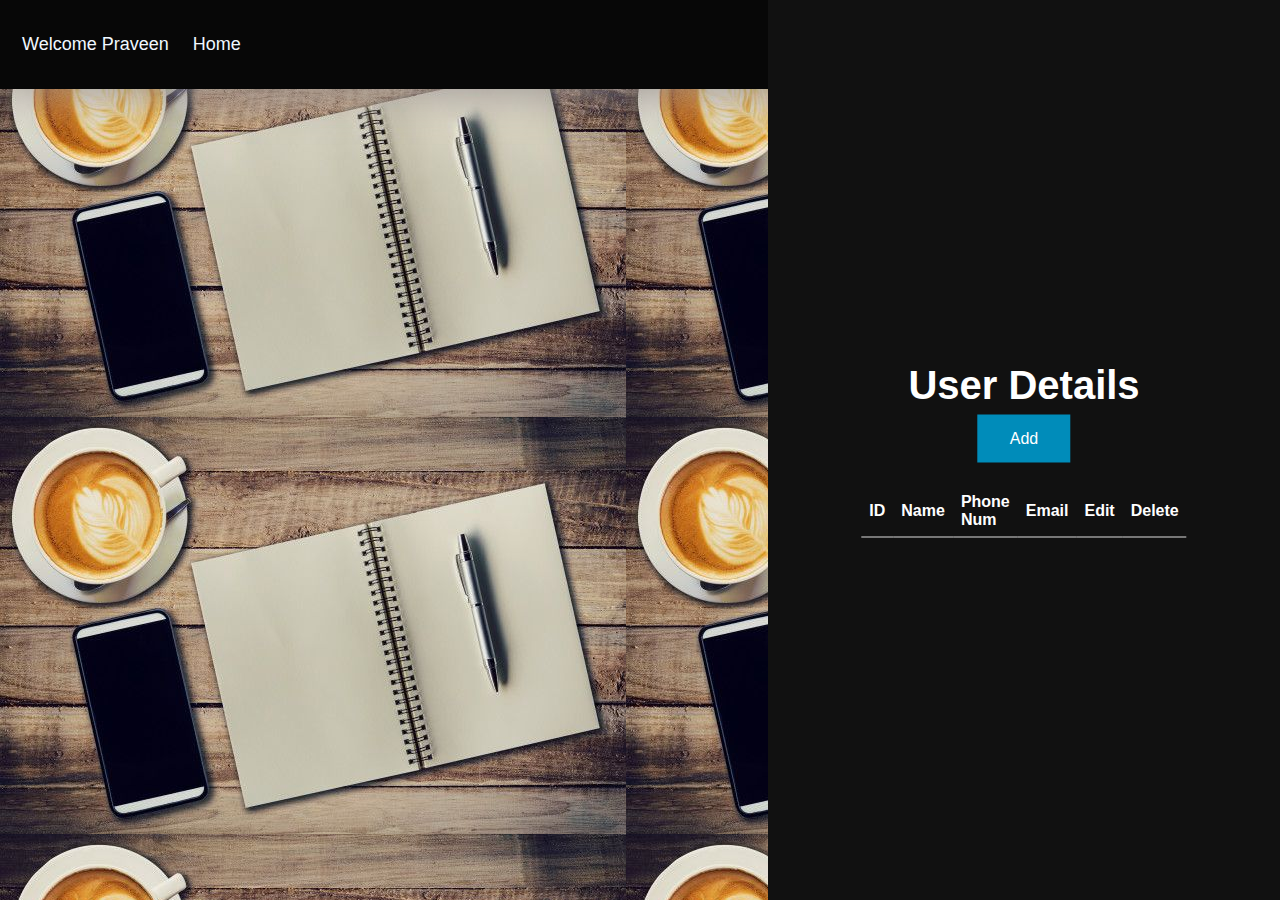
<file: Assignment_4-User_with_css/index.html>
<!DOCTYPE html>
<html>
<head>
<meta name="viewport" content="width=device-width, initial-scale=1">
<link rel="stylesheet" href="style.css">
<link rel="stylesheet" href="https://cdnjs.cloudflare.com/ajax/libs/font-awesome/4.7.0/css/font-awesome.min.css">
</head>
<body style="background-image: url('back.jpg') ; width: auto; height: auto;">

<div class="header">
    <a href="#">Welcome Praveen</a>
    <a href="file:///C:/Users/Praveen/Desktop/Heraizen/Assignment%20-%203/login.html"> Home </a>
</div>

<div class="split right">
  <div class="centered">
    <p style="font-size: 40px;"><b>User Details 
        <a href="file:///C:/Users/Praveen/Desktop/Heraizen/Assignment%20-%204/user.html"> <button class="button button2">Add</button></a></b></p><br>
    <table>
          <thead>
                <tr>
                    <th>ID</th>
                    <th>Name</th>
                    <th>Phone Num</th>
                    <th>Email</th>
                    <th>Edit</th>
                    <th>Delete</th>
                </tr>
            </thead>
          <tbody></tbody>
      </table>
  </div>
</div>
  <script src="./user.js"></script>  
</body>
</html>
</file>
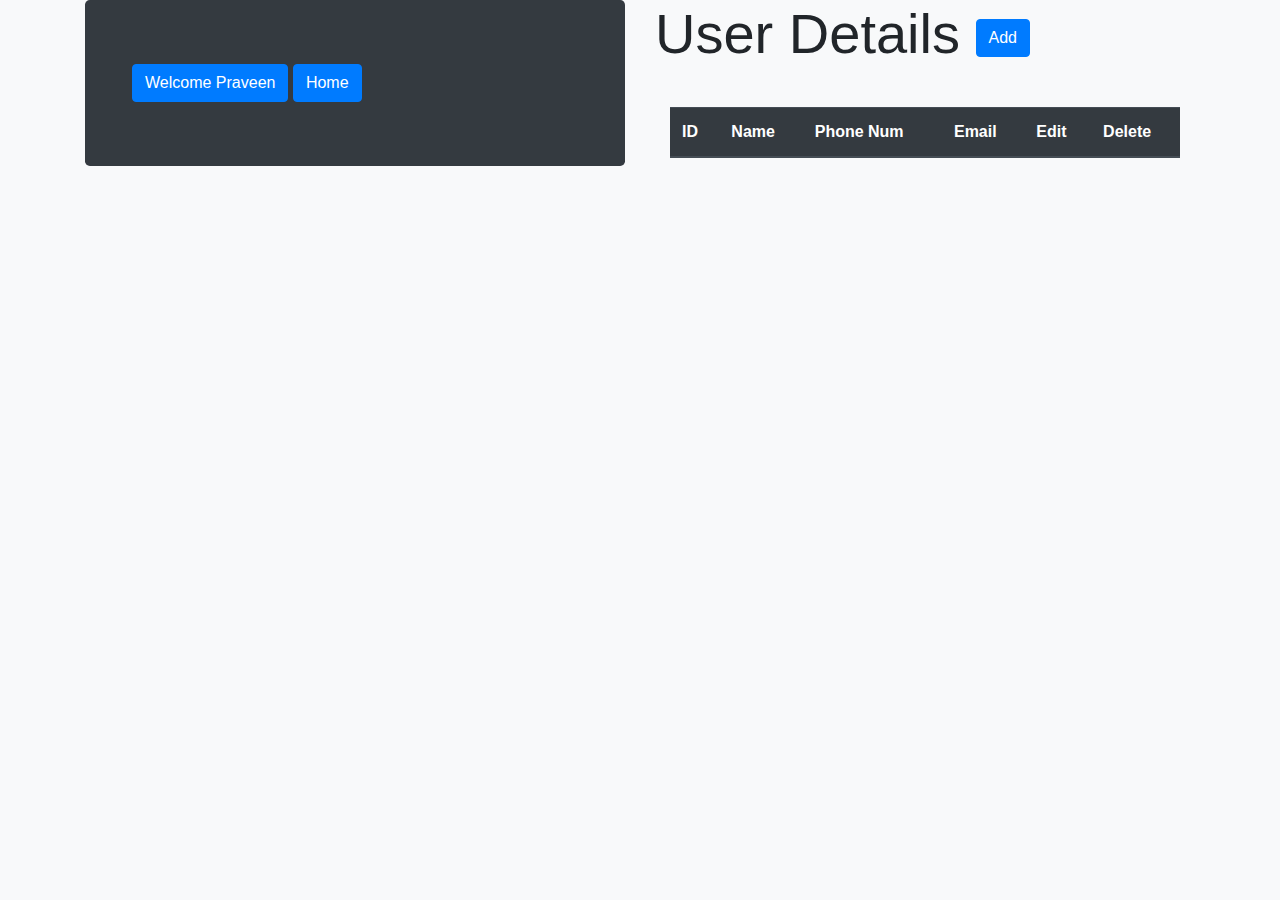
<file: Assignment_5-User_with_bootstrap/index.html>
<!DOCTYPE html>
<html>
<head>
<meta name="viewport" content="width=device-width, initial-scale=1">
<link rel="stylesheet" href="https://cdnjs.cloudflare.com/ajax/libs/font-awesome/4.7.0/css/font-awesome.min.css">
<link href="https://cdn.jsdelivr.net/npm/bootstrap@5.1.1/dist/css/bootstrap.min.css" rel="stylesheet"/>
<link rel="stylesheet" href="https://cdn.jsdelivr.net/npm/bootstrap@4.6.1/dist/css/bootstrap.min.css">
<script src="https://cdn.jsdelivr.net/npm/jquery@3.5.1/dist/jquery.slim.min.js"></script>
<script src="https://cdn.jsdelivr.net/npm/popper.js@1.16.1/dist/umd/popper.min.js"></script>
<script src="https://cdn.jsdelivr.net/npm/bootstrap@4.6.1/dist/js/bootstrap.bundle.min.js"></script>
</head>
<body class="bg-light">


<div class="container">
  <div class="row">
    <div class="col-sm bg-image" 
          style="background-image: url('https://mdbootstrap.com/img/Photos/Others/images/3.jpg');
          height: 100vh">
      <div class="jumbotron  bg-dark">
        <div class="container">
          <div class="page-header">
            <a href="#" class="btn btn-primary">Welcome Praveen</a>
            <a href="file:///C:/Users/Praveen/Desktop/Heraizen/Assignment%20-%203/login.html" class="btn btn-primary"> Home </a>
          </div>
        </div>
      </div>
    </div>
    <br>


    <div class="col-sm">
      <p class="display-4"><b>User Details 
        <a href="file:///C:/Users/Praveen/Desktop/Heraizen/Assignment%20-%205/user.html" class="btn btn-primary"> Add</a></b></p><br>
          <div class="container d-flex align-items-center justify-content-center">
            <table class="table ">
              <thead class="thead-dark">
                <tr>
                    <th scope="col">ID</th>
                    <th scope="col">Name</th>
                    <th scope="col">Phone Num</th>
                    <th scope="col">Email</th>
                    <th scope="col">Edit</th>
                    <th scope="col">Delete</th>
                </tr>
              </thead>
              <tbody></tbody>
            </table>
          </div>
      </div>
  </div>
</div>
<script src="./user.js"></script>  
</body>
</html>
</file>
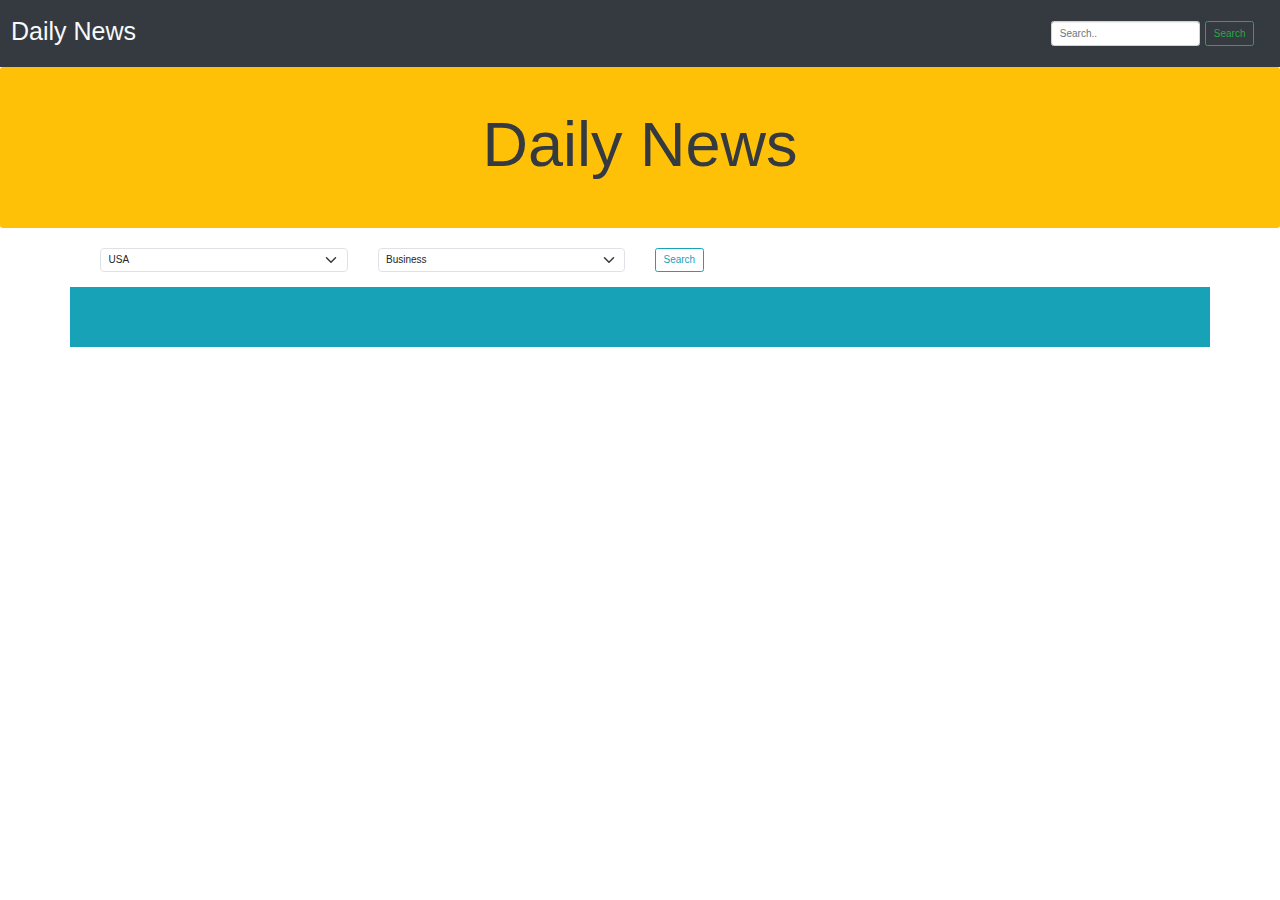
<file: Assignment_6-News_API_Azax/index.html>
<!DOCTYPE html>
<html lang="en">
<head>
  <title>News</title>
  <meta charset="utf-8">
  <meta name="viewport" content="width=device-width, initial-scale=1">
  <link rel="stylesheet" href="https://maxcdn.bootstrapcdn.com/bootstrap/3.4.1/css/bootstrap.min.css">
  <script src="https://ajax.googleapis.com/ajax/libs/jquery/3.5.1/jquery.min.js"></script>
  <script src="https://maxcdn.bootstrapcdn.com/bootstrap/3.4.1/js/bootstrap.min.js"></script>
  <link rel="stylesheet" href="https://cdnjs.cloudflare.com/ajax/libs/font-awesome/4.7.0/css/font-awesome.min.css">
    <link href="https://cdn.jsdelivr.net/npm/bootstrap@5.1.1/dist/css/bootstrap.min.css" rel="stylesheet"/>
    <link rel="stylesheet" href="https://cdn.jsdelivr.net/npm/bootstrap@4.6.1/dist/css/bootstrap.min.css">
    <script src="https://cdn.jsdelivr.net/npm/popper.js@1.16.1/dist/umd/popper.min.js"></script>
    <script src="https://cdn.jsdelivr.net/npm/bootstrap@4.6.1/dist/js/bootstrap.bundle.min.js"></script>
    <style>
      /* Remove the navbar's default margin-bottom and rounded borders */ 
      .navbar {
        margin-bottom: 0;
        border-radius: 0;
      }
    </style>
</head>
<body>
<nav class="navbar navbar-expand-lg navbar-light bg-dark text-light py-4">
  <h1>Daily News</h1>
  <button class="navbar-toggler" type="button" data-toggle="collapse" data-target="#navbarSupportedContent" aria-controls="navbarSupportedContent" aria-expanded="false" aria-label="Toggle navigation">
    <span class="navbar-toggler-icon"></span>
  </button>

  <div class="collapse navbar-collapse">
    <ul class="navbar-nav mr-auto"> </ul>
    <form class="form-inline my-2 my-lg-0">

      <input class="form-control mr-sm-2" type="search" placeholder="Search.." aria-label="Search" name="search" onkeyup="input(event)">
      <button class="btn btn-outline-success my-2 my-sm-0" onclick="searchHandler(event)">Search</button>
      <!-- <input class="form-control mr-sm-2" type="search" placeholder="Search" aria-label="Search">
      <button class="btn btn-outline-success my-2 my-sm-0" type="submit">Search</button> -->
    </form>
  </div>
</nav>
<div class="jumbotron text-center bg-warning">
  <div class="text-dark">
    <h1>Daily News</h1>      
  </div>
</div>
<div class="container mt-4">
  <div class="col-md-12 mb-4">
      <div class="row">
          <div class="col-md-3" id="countrySelect">


          </div>
          <div class="col-md-3" id="categorySelect">

          </div>
          <div class="col-md-3">
              <button class="btn btn-outline-info" onclick="search()">Search</button>
          </div>

      </div>
  </div>
</div>
<div class="container bg-info pb-5">
  <div class="row row-cols-1 mt-5 row-cols-md-3 g-4 pb5" id="newsReference">
  </div>
</div>
    <script src="script.js"></script>
</body>
</html>
</file>
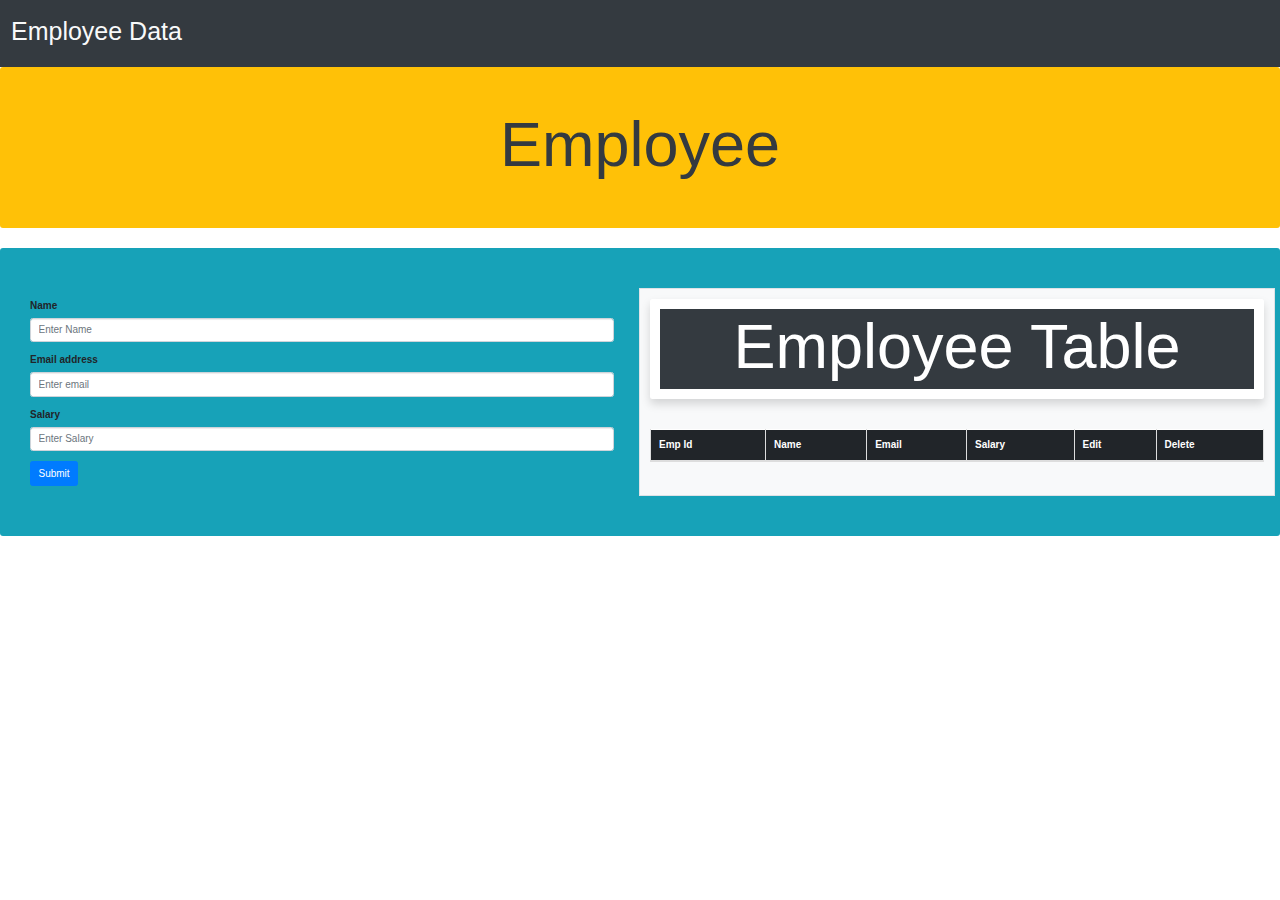
<file: Assignment_7-Employee_API_Azax/index.html>
<!DOCTYPE html>
<html lang="en">
<head>
  <title>News</title>
  <meta charset="utf-8">
  <meta name="viewport" content="width=device-width, initial-scale=1">
  <link rel="stylesheet" href="https://maxcdn.bootstrapcdn.com/bootstrap/3.4.1/css/bootstrap.min.css">
  <script src="https://ajax.googleapis.com/ajax/libs/jquery/3.5.1/jquery.min.js"></script>
  <script src="https://maxcdn.bootstrapcdn.com/bootstrap/3.4.1/js/bootstrap.min.js"></script>
  <link rel="stylesheet" href="https://cdnjs.cloudflare.com/ajax/libs/font-awesome/4.7.0/css/font-awesome.min.css">
    <link href="https://cdn.jsdelivr.net/npm/bootstrap@5.1.1/dist/css/bootstrap.min.css" rel="stylesheet"/>
    <link rel="stylesheet" href="https://cdn.jsdelivr.net/npm/bootstrap@4.6.1/dist/css/bootstrap.min.css">
    <script src="https://cdn.jsdelivr.net/npm/popper.js@1.16.1/dist/umd/popper.min.js"></script>
    <script src="https://cdn.jsdelivr.net/npm/bootstrap@4.6.1/dist/js/bootstrap.bundle.min.js"></script>
    <style>
      /* Remove the navbar's default margin-bottom and rounded borders */ 
      .navbar {
        margin-bottom: 0;
        border-radius: 0;
      }

      a:not([href]):not([class]) {
        color: red;
        text-decoration: none;
      }
    
      
    </style>
</head>
<body>
<nav class="navbar navbar-expand-lg navbar-light bg-dark text-light py-4">
  <h1>Employee Data</h1>

  </div>
</nav>
<div class="jumbotron text-center bg-warning">
  <div class="text-dark">
    <h1>Employee</h1>      
  </div>
</div>

<div class="jumbotron bg-info ">
  <div class="row  pb5">
      <div class="col-md p-3 "  onsubmit="event.preventDefault(); setEmp();">
        <div class="container">
        <form id="empform">
          <div class="form-group">
            <label for="name">Name</label>
            <input type="text" class="form-control" id="name" placeholder="Enter Name">
          </div>
          <div class="form-group">
            <label for="email">Email address</label>
            <input type="email" class="form-control" id="email" placeholder="Enter email">
          </div>
          <div class="form-group">
            <label for="salary">Salary</label>
            <input type="number" class="form-control" id="salary" placeholder="Enter Salary">
          </div>
          <button type="submit" class="btn btn-primary" id="submit">Submit</button>
        </form>
        </div>
        </div>

        
        <div class="col-md p-3 border bg-light">
            <div class="col bg-dark shadow p-3 mb-5 bg-white rounded"> 
              <div class="container d-flex align-items-center justify-content-center bg-dark">
                <h1 class="text-white">Employee Table</h1> 
              </div>
            </div>
            
              <table class="table table-dark table-hover table-bordered" id="emptable">
                <thead class="thread-light">
                  <tr>
                    <th scope="col">Emp Id</th>
                    <th scope="col">Name</th>
                    <th scope="col">Email</th>
                    <th scope="col">Salary</th>
                    <th scope="col">Edit</th>
                    <th scope="col">Delete</th>
                  </tr>
                </thead>
                <tbody id="data">
                 
                </tbody>
              </table>
        
          </div>
        </div>
          
  </div>
</div>
    <script src="script.js"></script>
</body>
</html>
</file>
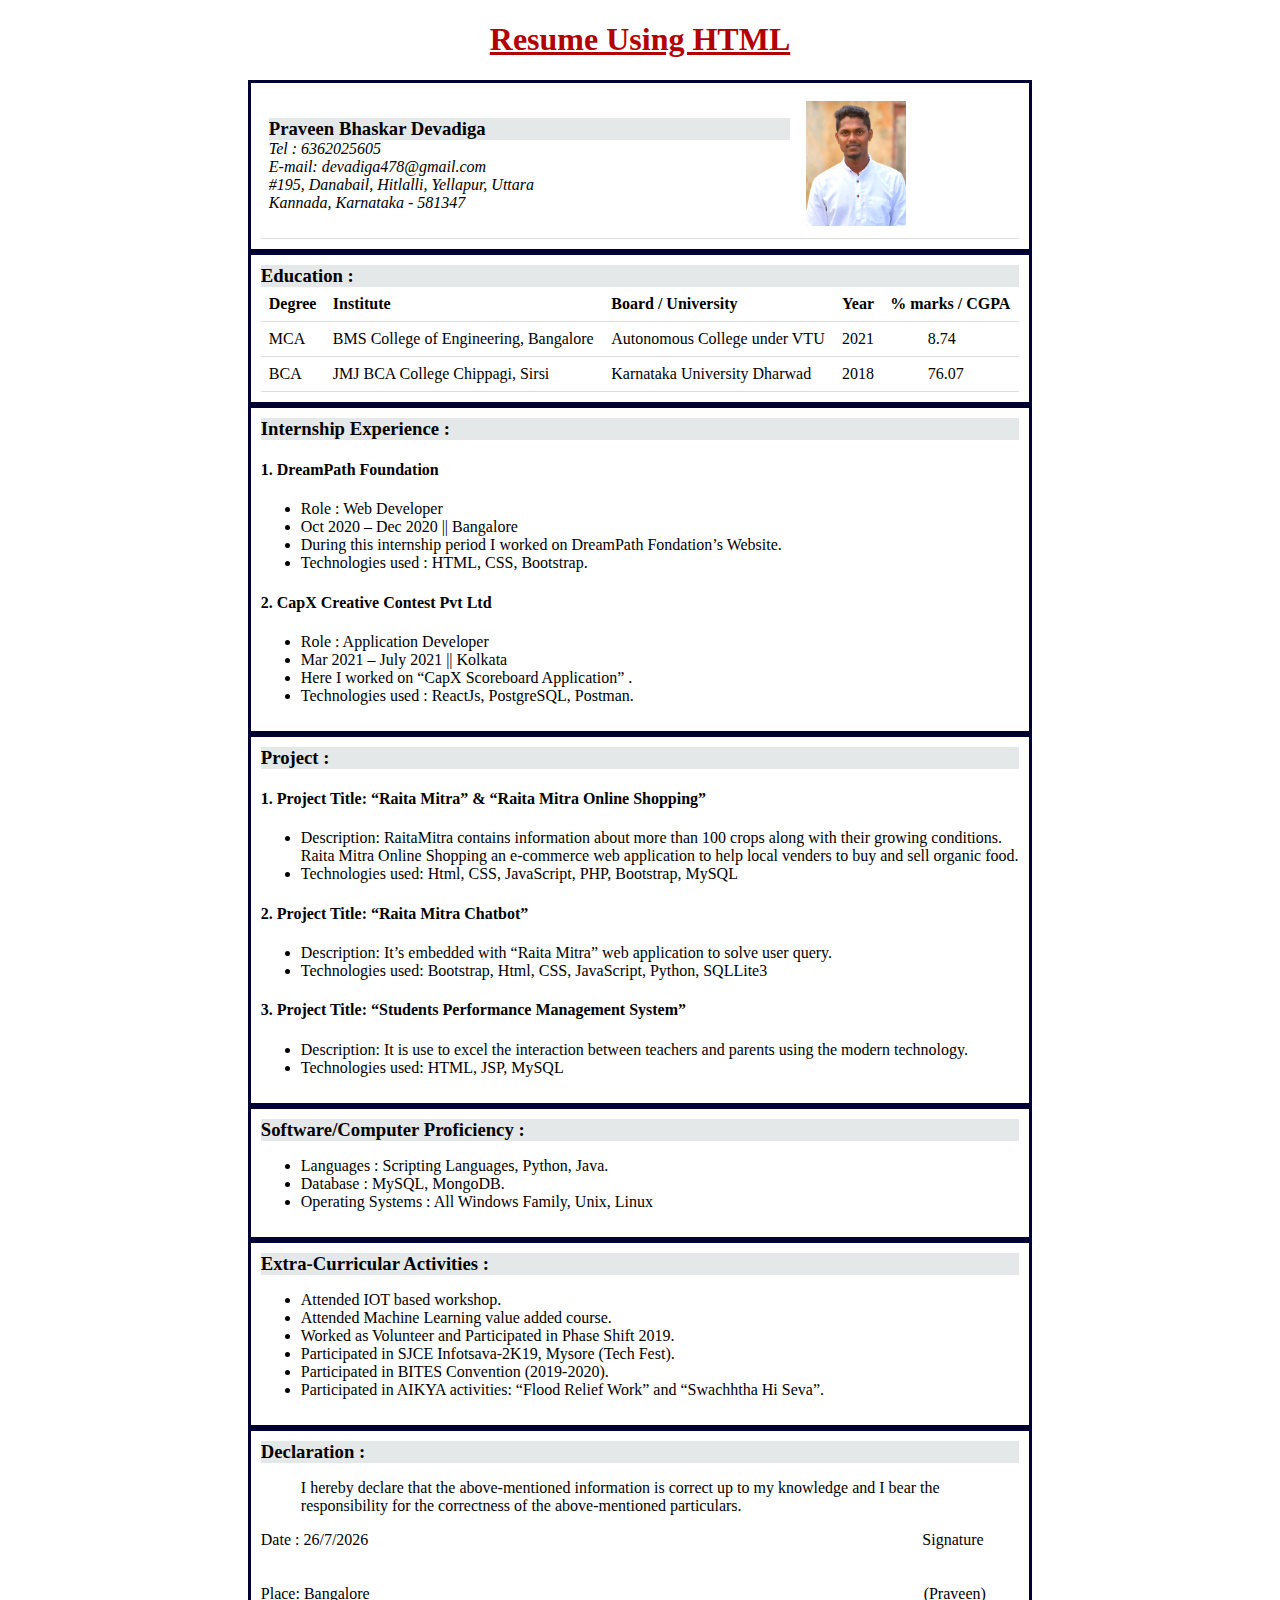
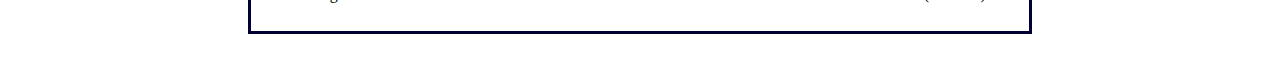
<file: Assignment _1-Resume/Resume.html>
<!DOCTYPE html>
<html>
<head>
  <title>My Resume</title>
  <style>
    table {
  border-collapse: collapse;
  width: 100%;
}

th, td {
  padding: 8px;
  text-align: left;
  border-bottom: 1px solid #ddd;
}
.first {
            width: 75%;
            display: inline-block;
        }
  
        .second {
            width: 25%;
            display: inline-block;
        }
        h3{
          background-color: #E5E8E8;
          width: auto;
          margin: auto;
        }
  </style>
</head>
<body>
<h1 style="text-align: center; color : #b30000;"><u>Resume Using HTML</u></h1>
<div style="margin: auto; width: 60%; border: 3px solid #000033; padding: 10px;">
  <table>
    <td>
  <h3>Praveen Bhaskar Devadiga</h3>
  <address>Tel : 6362025605<br>
  E-mail: devadiga478@gmail.com<br>
  #195, Danabail, Hitlalli, Yellapur, Uttara<br>
  Kannada, Karnataka - 581347</address></td>
    <td>
  <img src="DSLR.png" alt="Photo" width="100px" height="125px"> </td> </table>
</div>

<div style="margin: auto; width: 60%; border: 3px solid #000033; padding: 10px;">
<h3>Education :</h3>
<table>
  <tr>
    <th>Degree</th>
    <th>Institute</th>
    <th>Board / University</th>
    <th>Year</th>
    <th>% marks / CGPA</th>
  </tr>
  <tr>
    <td>MCA</td>
    <td>BMS College of Engineering, Bangalore</td>
    <td>Autonomous College under VTU</td>
    <td>2021</td>
    <td style="padding-left: 6%;">8.74</td>
  </tr>
  <tr>
    <td>BCA</td>
    <td>JMJ BCA College Chippagi, Sirsi</td>
    <td>Karnataka University Dharwad</td>
    <td>2018</td>
    <td style="padding-left: 6%;">76.07</td>
  </tr>
</table>
</div>
<div style="margin: auto; width: 60%; border: 3px solid #000033; padding: 10px;">
  <h3>Internship Experience :</h3>
    <h4>1. DreamPath Foundation</h4>
      <ul>
          <li>Role : Web Developer</li>
          <li>Oct 2020 – Dec 2020 || Bangalore</li>
          <li>During this internship period I worked on DreamPath Fondation’s Website.</li>
          <li>Technologies used : HTML, CSS, Bootstrap.</li>
      </ul>
    <h4>2. CapX Creative Contest Pvt Ltd</h4>
      <ul>
          <li>Role : Application Developer</li>
          <li>Mar 2021 – July 2021 || Kolkata</li>
          <li>Here I worked on “CapX Scoreboard Application” .</li>
          <li>Technologies used : ReactJs, PostgreSQL, Postman.</li>
      </ul>
</div>
<div style="margin: auto; width: 60%; border: 3px solid #000033; padding: 10px;">
  <h3>Project : </h3>
    <h4>1. Project Title: “Raita Mitra” & “Raita Mitra Online Shopping”</h4>
      <ul>
          <li>Description: RaitaMitra contains information about more than 100 crops along with their growing
            conditions. Raita Mitra Online Shopping an e-commerce web application to help local venders to buy
            and sell organic food.</li>
          <li>Technologies used: Html, CSS, JavaScript, PHP, Bootstrap, MySQL</li>
      </ul>

    <h4>2. Project Title: “Raita Mitra Chatbot”</h4>
      <ul>
          <li>Description: It’s embedded with “Raita Mitra” web application to solve user query.</li>
          <li>Technologies used: Bootstrap, Html, CSS, JavaScript, Python, SQLLite3</li>
      </ul>

    <h4>3. Project Title: “Students Performance Management System”</h4>
      <ul>
          <li>Description: It is use to excel the interaction between teachers and parents using the modern technology.</li>
          <li>Technologies used: HTML, JSP, MySQL</li>
      </ul>
</div>

<div style="margin: auto; width: 60%; border: 3px solid #000033; padding: 10px;">
  <h3>Software/Computer Proficiency :</h3>
      <ul>
          <li>Languages : Scripting Languages, Python, Java.</li>
          <li>Database : MySQL, MongoDB.</li>
          <li>Operating Systems : All Windows Family, Unix, Linux</li>
      </ul>
</div>
<div style="margin: auto; width: 60%; border: 3px solid #000033; padding: 10px;">
  <h3>Extra-Curricular Activities :</h3>
      <ul>
          <li>Attended IOT based workshop.</li>
          <li>Attended Machine Learning value added course.</li>
          <li>Worked as Volunteer and Participated in Phase Shift 2019.</li>
          <li>Participated in SJCE Infotsava-2K19, Mysore (Tech Fest).</li>
          <li>Participated in BITES Convention (2019-2020).</li>
          <li>Participated in AIKYA activities: “Flood Relief Work” and “Swachhtha Hi Seva”.</li>
      </ul>
</div>

<div style="margin: auto; width: 60%; border: 3px solid #000033; padding: 10px;">
  <h3>Declaration :</h3>
      <ul>
          <p>I hereby declare that the above-mentioned information is correct up to my knowledge and I bear the
            responsibility for the correctness of the above-mentioned particulars. </p>
      </ul>
      <p style="margin: auto;"><a id="current_date"></a> <a style="padding-left:550px">Signature</a></p><br><br>
      <p style="margin: auto;"><a>Place: Bangalore</a> <a style="padding-left:550px">(Praveen)</p>
  </div>
</body>
</html>

<script>
  date = new Date();
  year = date.getFullYear();
  month = date.getMonth() + 1;
  day = date.getDate();
  document.getElementById("current_date").innerHTML ="Date : " + day + "/" + month + "/" + year;
</script>
</file>
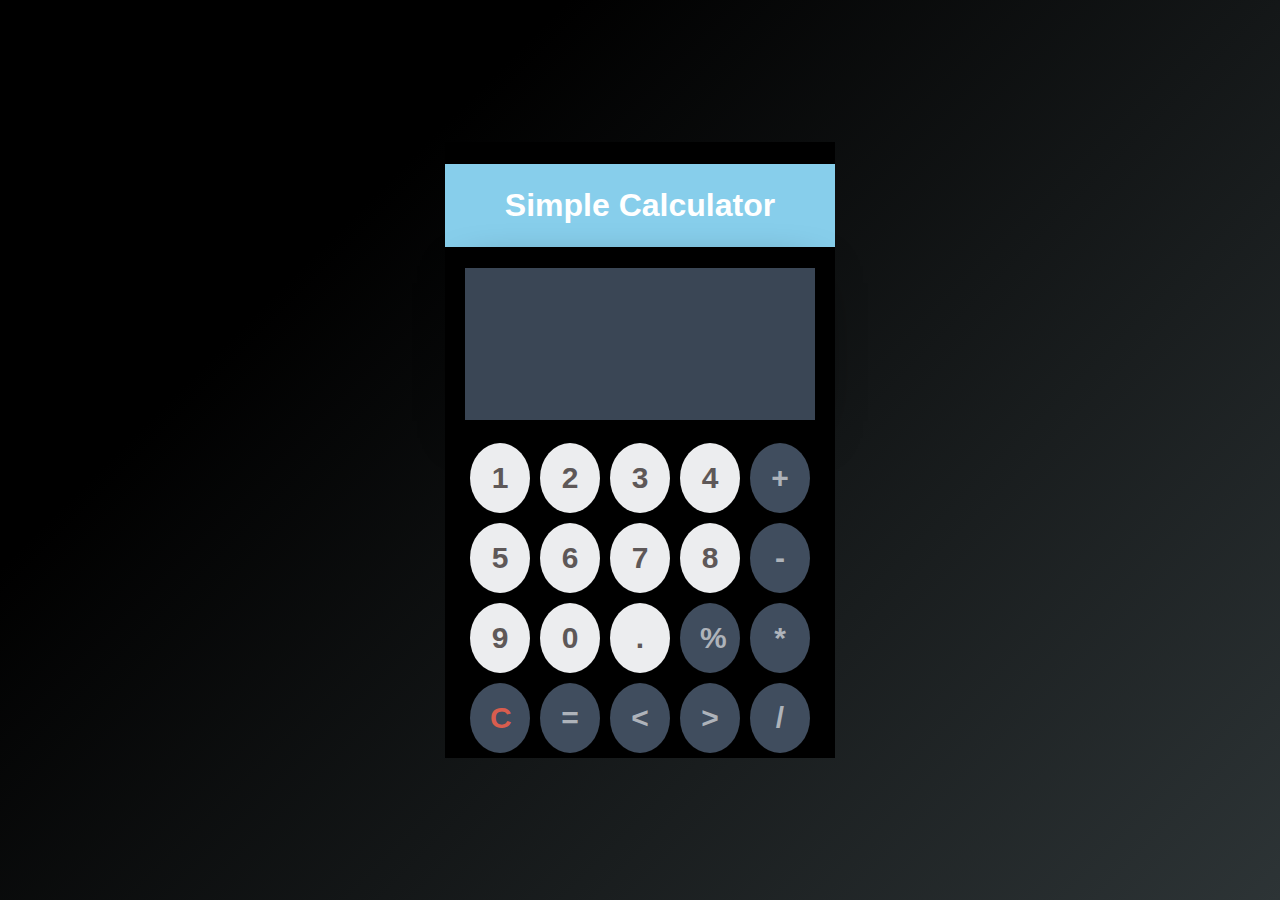
<file: Assignment _2-Calculator/calci.html>
<!DOCTYPE html>  
<html>  
    <head>  
    <meta charset="utf-8">  
    <title>  
         Calculator
    </title>  
    <link href="https://fonts.googleapis.com/css2?family=Cookie&display=swap" rel="stylesheet">  
    <link rel="stylesheet" href="styles.css">


    <style>  
    
    * {  
  box-sizing: border-box;  
  font-family: 'Roboto', sans-serif;  
}  
    h1 {  
    text-align: center;  
    padding: 23px;  
    background-color: skyblue;  
    color: white;  
    } 
body {  
  background: black;  
}
#calc{  
width: 250px;   
} 
</style>  
</head>  
<body>  
    <h1> Simple Calculator </h1> 
    <form name = "form1">
    <div class="container">  
  <div class="calc-body">  
    <div class="calc-screen">  
        <input id = "calc" type ="text" name = "answer"> 
    </div>  
    </div>
    <br>
    <div class="calc-button-row">  
        <input class="button" type = "button" value = "1" onclick = "form1.answer.value += '1' ">  
        <input class="button" type = "button" value = "2" onclick = "form1.answer.value += '2' ">  
        <input class="button" type = "button" value = "3" onclick = "form1.answer.value += '3' ">  
        <input class="button" type = "button" value = "4" onclick = "form1.answer.value += '4' ">
         <input class="button l" type = "button" value = "+" onclick = "form1.answer.value += '+' ">  
    </div>  
    <div class="calc-button-row">  
        <input class="button" type = "button" value = "5" onclick = "form1.answer.value += '5' ">  
        <input class="button" type = "button" value = "6" onclick = "form1.answer.value += '6' ">
        <input class="button" type = "button" value = "7" onclick = "form1.answer.value += '7' ">  
        <input class="button" type = "button" value = "8" onclick = "form1.answer.value += '8' ">   
        <input class="button l" type = "button" value = "-" onclick = "form1.answer.value += '-' ">  
    </div>
    <div class="calc-button-row">  
        <input class="button" type = "button" value = "9" onclick = "form1.answer.value += '9' ">  
        <input class="button" type = "button" value = "0" onclick = "form1.answer.value += '0' ">  
        <input class="button" type = "button" value = "." onclick = "form1.answer.value += '.' ">
        <input class="button l" type = "button" value = "%" onclick = "form1.answer.value += '%' ">
    </div> 

    <div class="calc-button-row">  
        <input class="button l" type = "button" value = "*" onclick = "form1.answer.value += '*' "> 
      <input class="button c" type = "button" value = "C" onclick = "form1.answer.value = ' ' " id= "clear" >


      <input class="button l"type = "button" value = "=" onclick = "form1.answer.value = eval(form1.answer.value) ">


      <input class="button l" type = "button" value = "<" onclick = "form1.answer.value += '<' ">  
      <input class="button l" type = "button" value = ">" onclick = "form1.answer.value += '>' ">
    </div>  
    <div class="calc-button-row">     
        <input class="button l" type = "button" value = "/" onclick = "form1.answer.value += '/' ">    
      </div>  
    </div>  
  </div>  
</form>
</body>  
</html>
</file>
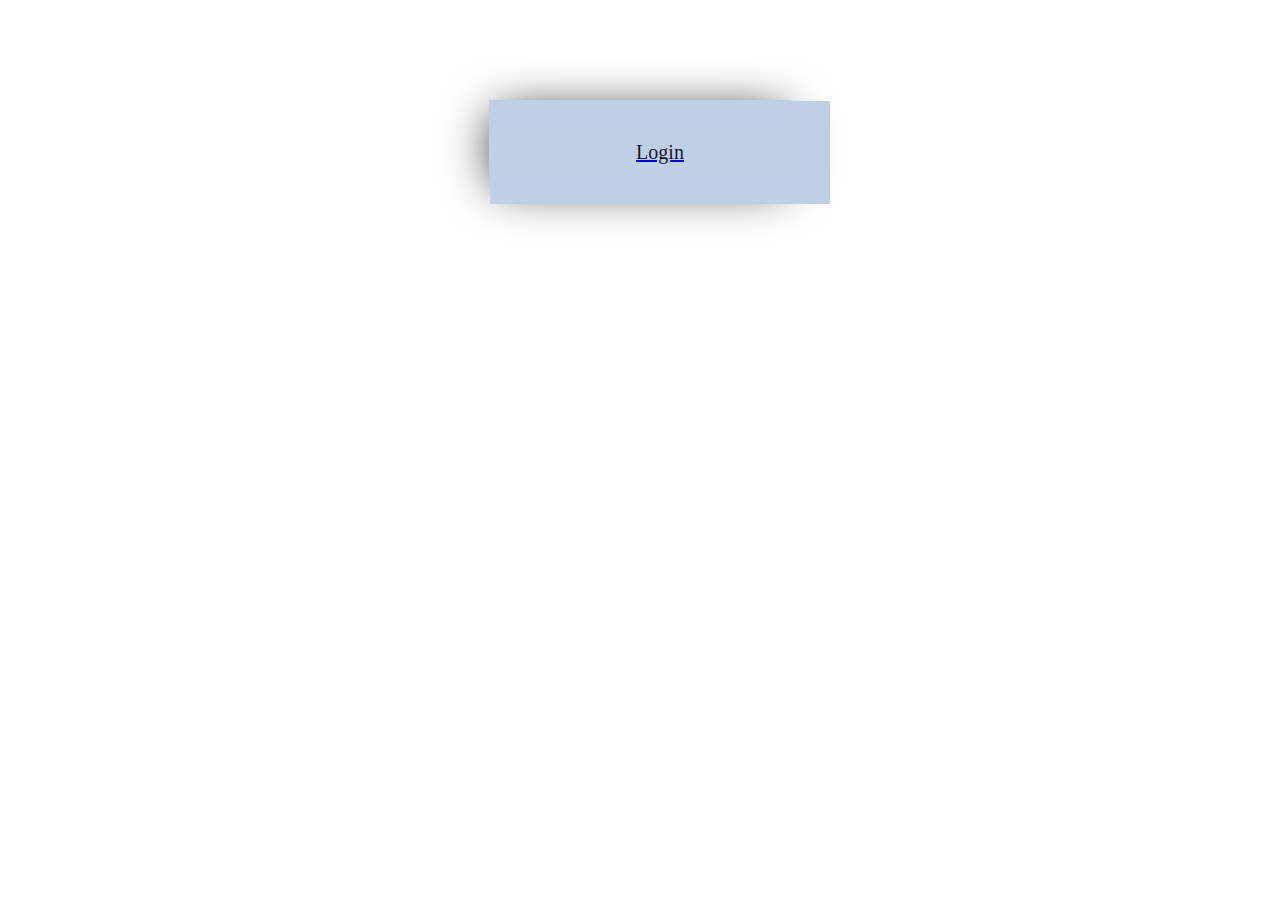
<file: Assignment_3-Website/login.html>
<!DOCTYPE html>
<html>
<head>
<title>Login</title>
<meta name="viewport" content="width=device-width, initial-scale=1">
<style>
    .container {  
    width: auto;  
    margin: 100px;  
    color:black;  
  } 

  .web-body {  
    width: 300px;  
    margin: auto;  
    height: 80px;  
    border: solid 1px #bed0e6;  
    box-shadow: 0 8px 50px -7px black;  
  }  
  .web-screen {  
    background: #bed0e6;  
    width: 100%;  
    height: 8 0px;  
    padding: 20px;  
  } 

  .web-screen a:hover {
    background-color: #555;
    color: white;
  }
</style>
</head>
<body>
    <div class="container"> 
        <div class="web-body">  
            <div class="web-screen">  
                <center>
                    <a href="file:///C:/Users/Praveen/Desktop/Heraizen/Assignment%20-%203/web.html"> 
                        <p style="color:rgb(19, 24, 46); font-size: 20px;">Login</p> 
                    </a>
                </center>
            </div>
        </div>
    </div>
</body>
</html>
</file>
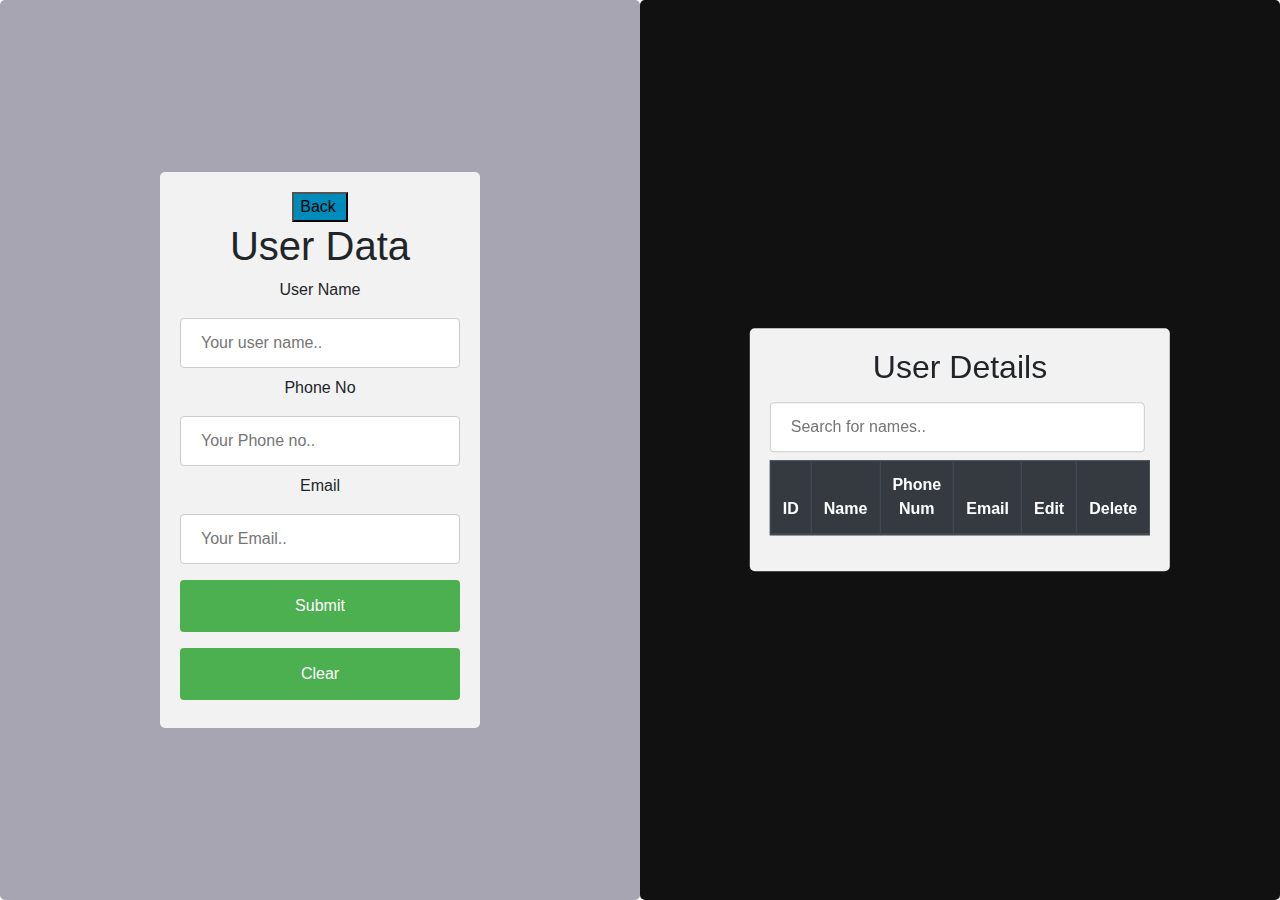
<file: Assignment_4-User_with_css/user.html>
<!DOCTYPE html>
<html lang="en">
<head>
    <meta charset="UTF-8">
    <meta http-equiv="X-UA-Compatible" content="IE=edge">
    <meta name="viewport" content="width=device-width, initial-scale=1.0">
    <title>User Details</title>

    <style>
        
        input[type=text], select {
  width: 100%;
  padding: 12px 20px;
  margin: 8px 0;
  display: inline-block;
  border: 1px solid #ccc;
  border-radius: 4px;
  box-sizing: border-box;
}

input[type=submit] {
  width: 100%;
  background-color: #4CAF50;
  color: white;
  padding: 14px 20px;
  margin: 8px 0;
  border: none;
  border-radius: 4px;
  cursor: pointer;
}
input[type=reset] {
  width: 100%;
  background-color: #4CAF50;
  color: white;
  padding: 14px 20px;
  margin: 8px 0;
  border: none;
  border-radius: 4px;
  cursor: pointer;
}

input[type=submit]:hover {
  background-color: #45a049;
}
input[type=reset]:hover {
  background-color: #45a049;
}

div {
  border-radius: 5px;
  background-color: #f2f2f2;
  padding: 20px;
}

.split {
    height: 100%;
    width: 50%;
    position: fixed;
    z-index: 1;
    top: 0;
    overflow-x: hidden;
    padding-top: 20px;
  }
  
  .left {
    left: 0;
    background-color: rgb(166, 165, 177);
  }
  
  .right {
    right: 0;
    background-color: #111;
  }

  .centered {
    position: absolute;
    top: 50%;
    left: 50%;
    transform: translate(-50%, -50%);
    text-align: center;
  }

  table {
    border-collapse: collapse;
    width: 100%;
  }
  
  th, td {
    padding: 8px;
    text-align: left;
    border-bottom: 1px solid #ddd;
  }

  .button2 {background-color: #008CBA;} /* Blue */
    
</style>
<meta name="viewport" content="width=device-width, initial-scale=1">
<link rel="stylesheet" href="https://cdn.jsdelivr.net/npm/bootstrap@4.6.1/dist/css/bootstrap.min.css">
<link rel="stylesheet" href="https://cdnjs.cloudflare.com/ajax/libs/font-awesome/4.7.0/css/font-awesome.min.css">
<script src="https://cdn.jsdelivr.net/npm/jquery@3.5.1/dist/jquery.slim.min.js"></script>
<script src="https://cdn.jsdelivr.net/npm/popper.js@1.16.1/dist/umd/popper.min.js"></script>
<script src="https://cdn.jsdelivr.net/npm/bootstrap@4.6.1/dist/js/bootstrap.bundle.min.js"></script>
</head>
<body>
  
  <div class="split left">
    <div class="centered">
      <a href="file:///C:/Users/Praveen/Desktop/Heraizen/Assignment%20-%204/index.html"><button class="button2" style="padding-right: 10px;">Back</button></a>
        <h1>User Data</h1> 
      <form action="" id="userForm" onsubmit="addData(event);">
        <label for="uname">User Name</label>
        <input type="text" id="name" name="name" placeholder="Your user name.." required>
    
        <label for="phone_no">Phone No</label>
        <input type="text" id="phnum" name="phnum" pattern="[6789][0-9]{9}" placeholder="Your Phone no.." maxlength="10" required>
    
        <label for="email">Email</label>
        <input type="text" id="email" name="email" pattern=".+@gmail\.com" placeholder="Your Email.." required>
        
        <input type="hidden" id="id" />
        <input type="submit" value="Submit" class="btn btn-primary"/>
        <input type="reset" value="Clear" class="btn btn-primary"/>
    
      </form>
    </div>
    </div>

   
    <div class="split right">
      <div class="centered">
        <!-- <div class="left"> -->
        <!-- <div class="text-center"> -->
        <h2>User Details</h2>
        <input type="text" id="myInput" onkeyup="myFunction()" placeholder="Search for names.." title="Type in a name" style="width: 375px;
        float: left;"/>
        
        <table id="myTable" class="table table-dark table-hover table-bordered">
            <thead>
                <tr>
                    <th>ID</th>
                    <th>Name</th>
                    <th>Phone Num</th>
                    <th>Email</th>
                    <th>Edit</th>
                    <th>Delete</th>
                </tr>
            </thead>
            <tbody>
                <!-- Display user data -->
            </tbody>
        </div>
    </div>
    <script src="user.js"></script>
</body>

</html>
</file>
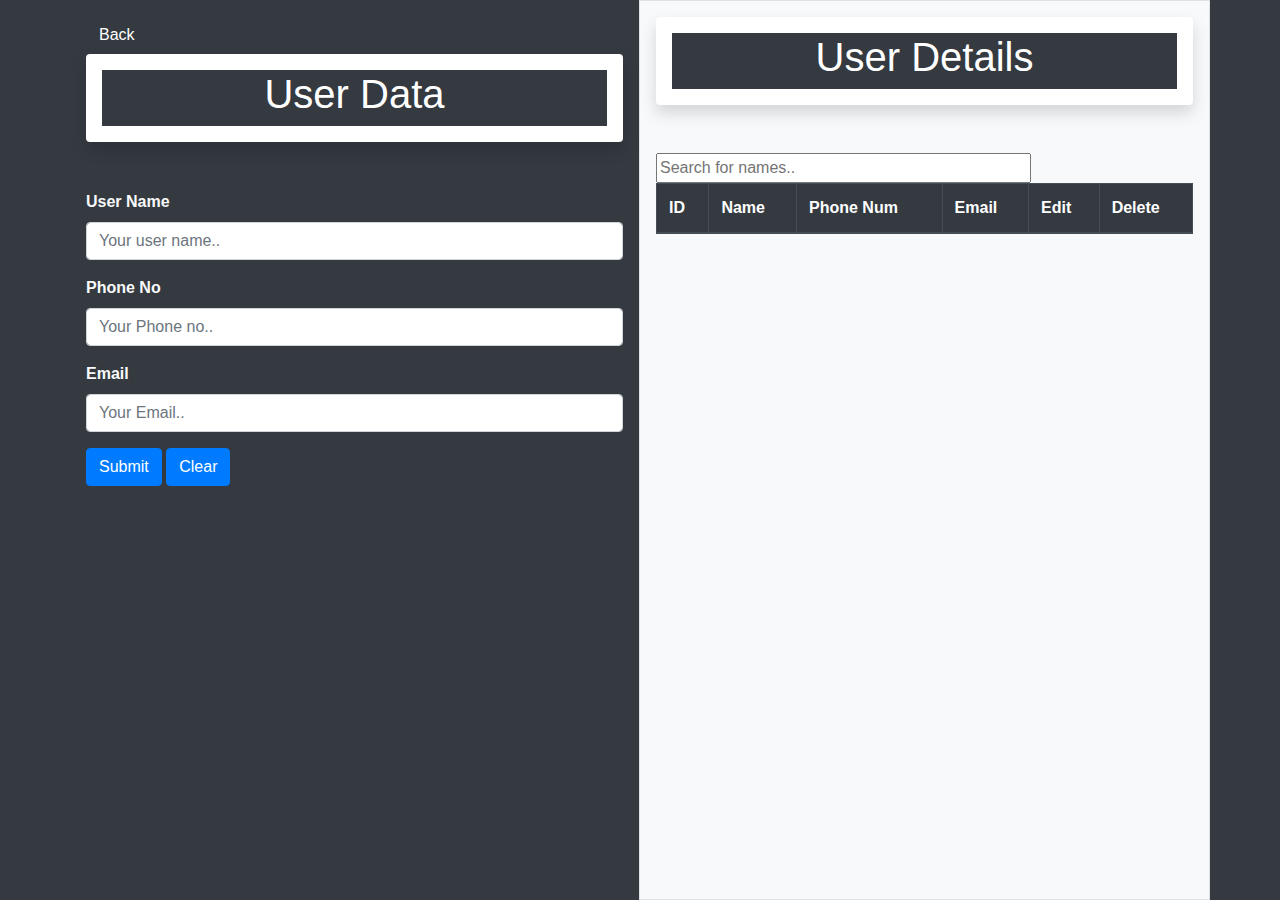
<file: Assignment_5-User_with_bootstrap/user.html>
<!DOCTYPE html>
<html lang="en">
<head>
    <meta charset="UTF-8">
    <meta http-equiv="X-UA-Compatible" content="IE=edge">
    <meta name="viewport" content="width=device-width, initial-scale=1.0">
    <title>User Details</title>
    <meta name="viewport" content="width=device-width, initial-scale=1">
    <link rel="stylesheet" href="https://cdn.jsdelivr.net/npm/bootstrap@4.6.1/dist/css/bootstrap.min.css">
    <link rel="stylesheet" href="https://cdnjs.cloudflare.com/ajax/libs/font-awesome/4.7.0/css/font-awesome.min.css">
    <script src="https://cdn.jsdelivr.net/npm/jquery@3.5.1/dist/jquery.slim.min.js"></script>
    <script src="https://cdn.jsdelivr.net/npm/popper.js@1.16.1/dist/umd/popper.min.js"></script>
    <script src="https://cdn.jsdelivr.net/npm/bootstrap@4.6.1/dist/js/bootstrap.bundle.min.js"></script>
</head>
<body class="bg-dark">
  <div class="container">
    <div class="row">
      <div class="col-sm p-3 has-bg-img" style="background-image: url('https://mdbootstrap.com/img/new/fluid/city/018.jpg');
                  height: 100vh">
          <a href="file:///C:/Users/Praveen/Desktop/Heraizen/Assignment%20-%205/index.html" class="btn btn-dark">Back</a>
          <div class="col bg-dark shadow p-3 mb-5 bg-white rounded"> 
            <div class="container d-flex align-items-center justify-content-center bg-dark">
              <h1 class="text-white">User Data</h1> 
            </div> 
          </div>
      
          <form  onsubmit="addData(event);">
            <div class="form-group">
              <label for="uname" class="font-weight-bold text-light">User Name</label>        
              <input type="text" id="name" name="name" class="form-control" placeholder="Your user name.." required>
            </div>
          
            <div class="form-group">    
              <label for="phone_no" class="font-weight-bold text-light">Phone No</label>
              <input type="text" id="phnum" name="phnum" class="form-control" pattern="[6789][0-9]{9}" placeholder="Your Phone no.." maxlength="10" required>
            </div>

      
            <div class="form-group">     
              <label for="email" class="font-weight-bold text-light">Email</label>
              <input type="text" id="email" name="email" class="form-control" pattern=".+@gmail\.com" placeholder="Your Email.." required>
            </div>

      
            <div class="form-group">
              <input type="hidden" id="id" />
              <input type="submit" value="Submit" class="btn btn-primary"/>
              <input type="reset" value="Clear" class="btn btn-primary"/>
            </div>

          </form>
        </div>
    
   
    
        <div class="col-sm p-3 border bg-light bg-image" 
         style="background-image: url('https://mdbootstrap.com/img/Photos/Others/images/6.jpg');
          height: 100vh" >
            <div class="col bg-dark shadow p-3 mb-5 bg-white rounded"> 
              <div class="container d-flex align-items-center justify-content-center bg-dark">
                <h1 class="text-white">User Details</h1> 
              </div>
            </div>
            
               <!-- <input type="text" placeholder="Search.." name="search" onkeyup="inputChange(event)">
                <button class="fa fa-search btn btn-warning" onclick="search()"></button> -->
            <input type="text" id="myInput" placeholder="Search for names.." title="Type in a name" style="width: 375px; float: left;" onkeyup="myFunction()" />
            
            <table id="myTable" class="table table-dark table-hover table-bordered">
              <thead>
                <tr>  
                  <th scope="col">ID</th>
                  <th scope="col">Name</th>                  
                  <th scope="col">Phone Num</th>                  
                  <th scope="col">Email</th>                  
                  <th scope="col">Edit</th>                  
                  <th scope="col">Delete</th>
                </tr>
              </thead>
            
              <tbody>         
              </tbody>
        
          </div>
        </div>
  </div>
  <script src="user.js"></script>
</body>
</html>
</file>
<file: Assignment_4-User_with_css/style.css>
body {
    font-family: Arial;
    color: white;
  }
  
  .split {
    height: 100%;
    width: 40%;
    position: fixed;
    z-index: 1;
    top: 0;
    overflow-x: hidden;
    padding-top: 20px;
  }
  
  .left {
    left: 0;
    background-color: rgb(105, 104, 114);
  }
  
  .right {
    right: 0;
    background-color: #111;
  }
  
  .centered {
    position: absolute;
    top: 50%;
    left: 50%;
    transform: translate(-50%, -50%);
    text-align: center;
  }
  
  .centered img {
    width: 150px;
    border-radius: 50%;
  }



  table {
    border-collapse: collapse;
    width: 100%;
  }
  
  th, td {
    padding: 8px;
    text-align: left;
    border-bottom: 1px solid #ddd;
  }


  .header {
    overflow: hidden;
    background-color: #070707;
    padding: 20px 10px;
    box-shadow: 0 8px 50px -7px rgb(148, 141, 141);  
    
  }
  
  .header a {
    float: left;
    color:aliceblue;
    text-align: center;
    padding: 12px;
    text-decoration: none;
    font-size: 18px; 
    line-height: 25px;
    border-radius: 4px;
  }
  
  
  .header a:hover {
      background: #201175;    
  }

  .button {
    border: none;
    color: white;
    padding: 15px 32px;
    text-align: center;
    text-decoration: none;
    display: inline-block;
    font-size: 16px;
    margin: 4px 2px;
    cursor: pointer;
  }
  
  .button1 {background-color: #4CAF50;} /* Green */
  .button2 {background-color: #008CBA;} /* Blue */

  table {
    counter-reset: section;
  }
  
  .count:before {
    counter-increment: section;
    content: counter(section);
  }


  * {
    margin: 0;
    padding: 0;
    box-sizing: border-box;
    font-family: sans-serif;
  }
  
  main {
    width: 80%;
    margin: 15px auto 0;
  }
  
  #userForm input[name="name"] {
    grid-area: name;
  }
  
  #userForm input[name="age"] {
    grid-area: age;
  }
  
  #userForm input[name="roll"] {
    grid-area: roll;
  }
  
  #userForm button {
    grid-area: button;
  }
  
  #userForm {
    display: grid;
    grid-template-columns: 1fr 1fr;
    grid-template-rows: auto;
    grid-template-areas:
      "name name"
      "age roll"
      "button button";
  }
  
  #userForm * {
    margin: 7px;
    padding: 7px;
    font-size: 1.1rem;
    border-radius: 10px;
    transition: all 0.3s ease;
  }
  
  #userForm button {
    outline: none;
    background-color: #6495ed;
    color: white;
    border: 5px solid transparent;
    cursor: pointer;
  }
  
  #userForm input {
    border: 3px solid #6495ed;
    outline: none;
  }
  
  #userForm input:focus {
    border: 3px solid #367bfa;
  }
  
  #userForm button:active {
    border-color: #367bfa;
  }
  
  .users {
    display: flex;
    flex-direction: column;
    justify-content: space-around;
    align-items: center;
    border: 2px solid gray;
    background-color: #ebebeb;
    color: #2f2f2f;
    border-radius: 15px;
  }
  
  .users div {
    width: 100%;
    padding: 10px;
    text-align: left;
  }
  
  .users div * {
    margin: 5px;
  }
  
  table {
    counter-reset: section;
  }
  
  .count:before {
    counter-increment: section;
    content: counter(section);
  }
</file>
<file: Assignment _2-Calculator/styles.css>
.container {  
  width: auto;  
  margin: 20px;  
  color:black;  
}  
.calc-body {  
  width: auto;  
  margin: auto;  
  min-height: 150px;  
  border: solid 1px #3A4655;  
  box-shadow: 0 8px 50px -7px black;  
}  
.calc-screen {  
  background: #3A4655;  
  width: 100%;  
  height: 150px;  
  padding: 20px;  
}  
.calc-operation {  
  text-align: right;  
  color: #727B86;  
  font-size: 21px;  
  padding-bottom: 10px;  
  border-bottom: dotted 1px;  
}  
.calc-typed {  
  margin-top: 20px;  
  font-size: 45px;  
  text-align: right;  
  color: #fff;  
}  
.calc-button-row {  
  width: 100%;  
  background: #3C4857;  
}  
.button {  
  width: 25%;  
  background: #425062;  
  color: #fff;  
  padding: 20px;  
  display: inline-block;  
  font-size: 25px;  
  text-align: center;  
  vertical-align: middle;  
  margin-right: -4px;  
  border-right: solid 2px #3C4857;  
  border-bottom: solid 2px #3C4857;  
  transition: all 0.2s ease-in-out;  
}  
.button.l {  
  color: #AEB3BA;  
  background: #404D5E;  
}  
.button.c {  
  color: #D95D4E;  
  background: #404D5E;  
}  
.button:hover {  
  background: #E0B612;  
  transform: rotate(5deg);  
}  
.button.c:hover {  
  background: #E0B612;  
  color: #fff;  
}  
.button.l:hover {  
  background: #E0B612;  
  color: #fff;  
}  
.blink-me {  
  color: #E0B612;  
}  
html {  
  height: 100vh;  
  display: flex;  
  align-items: center;  
  justify-content: center;  
  background-color: #2d3436;  
  background-image: linear-gradient(315deg, #2d3436 0%, #000000 74%);  
  font-family: 'Cookie', cursive;  
}  
.title:hover {  
  background: #E0B612;  
  color: #fff;  
}  
.title {  
margin-bottom: 10px;  
padding: 5px 0;  
font-size: 40px;  
font-weight: bold;  
text-align: center;  
color: #AEB3BA;  
font-family: 'Cookie', cursive;  
}  
input[type=button] {  
  width: 60px;  
  height: 60x;  
  float: left;  
  margin: 5px;  
  box-sizing: border-box;  
  background: #ecedef;  
  border: none;  
  font-size: 30px;  
  line-height: 30px;  
  border-radius: 50%;  
  font-weight: 700;  
  color: #5E5858;  
  cursor: pointer;    
}  
input[type=text] {  
  width: 270px;  
  height: 60px;  
  float: left;  
  padding: 0;  
  box-sizing: border-box;  
  border: none;  
  background: none;  
  color: rgb(201, 192, 192);  
  text-align: right;  
  font-weight: 700;  
  font-size: 60px;  
  line-height: 60px;  
  margin: 0 25px;  
  }  
  .calculator {  
    background-color: #c0c0c0;  
    box-shadow: 0px 0px 0px 10px #666;  
    border: 5px solid black;  
    border-radius: 10px;  
  }
</file>
